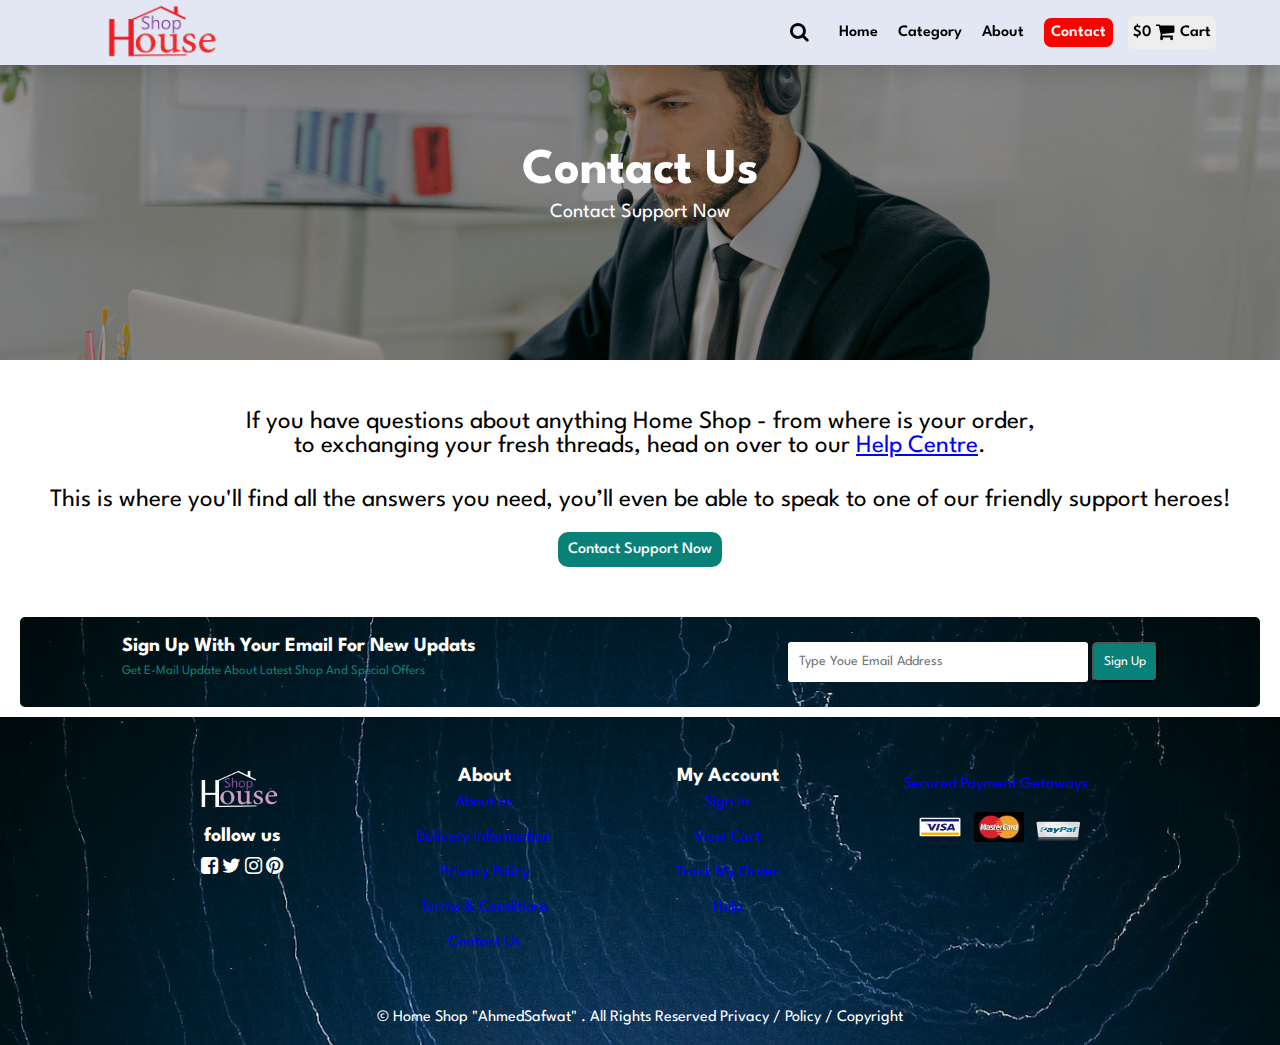
<file: contact.html>
<!DOCTYPE html>
<html lang="en">
  <head>
    <meta charset="UTF-8" />
    <meta http-equiv="X-UA-Compatible" content="IE=edge" />
    <meta name="viewport" content="width=device-width, initial-scale=1.0" />
    <title>Shop</title>
    <link rel="stylesheet" href="Ecommerce.css" />
    <link rel="stylesheet" href="responsive.css" />
    <link rel="stylesheet" href="icons/style.css" />
    <script defer src="index.js"></script>
    <script defer src="main.js"></script>
  </head>
  <body>
    <section class="header">
      <div class="mobile-menu">
        <span class="icon-menu" id="menu-icon"> Menu</span>
      </div>
      <a href="#"><img src="imgs/Ecommerce-logo.png" alt="" /></a>
      <div class="search" id="searcbar">
        <input type="search" placeholder="Search For Products" />
        <button class="icon-search"></button>
      </div>
      <div class="list">
        <div class="alllist">
          <div class="searchb" id="searchbtn">
            <span class="icon-search"></span>
          </div>
          <ul class="nav" id="menu">
            <li><a href="index.html">Home</a></li>
            <li href="#" class="cat-list" id="catg" style="font-weight: 600">
              Category
            </li>
            <li href="#" id="catgmobile" style="font-weight: 600">Category</li>
            <div class="categoeylistm" id="catlistm">
              <li><a href="shop.html">Men</a></li>
              <li><a href="shop2.html">Women</a></li>
              <li><a href="shop3.html">Shoes & Accessories</a></li>
            </div>
            <li><a href="about.html">About</a></li>
            <li><a href="contact.html" class="active">Contact</a></li>
            <span id="close" class="icon-close"></span>
            <a id="cartw" class="thecart" href="#"></a>
          </ul>
          <div id="cartm" class="totalpricebox">
            <p id="totalPrice">$0</p>
            <a class="theCart" href="#"
              ><span class="icon-shopping-cart" style="margin: 0"></span
            ></a>
            <p>Cart</p>
          </div>
        </div>
        <!-- start categorey list  -->
        <div class="categoeylist" id="catlist">
          <a href="shop.html" class="ForMen">Men</a>
          <a href="shop2.html" class="ForWomens">Women</a>
          <a href="shop3.html" class="Shoesandacc">Shoes & Accessories</a>
        </div>
        <!-- end categorey list  -->

        <!-- start for see more window -->
        <div class="morebox" id="info-box">
          <span id="Closee" class="icon-close"></span>
          <div class="theboxgrid" id="areamsg">
            <div class="thebox" id="thebox"></div>
          </div>
        </div>
        <!-- end for see more window -->

        <!-- start this a cart window  -->
        <div class="back-screen" id="back">
          <span id="closee" class="icon-close"></span>
          <div class="h2">
            <h2>Shoping Cart</h2>
            <h2 class="icon-shopping-cart"></h2>
          </div>
          <div class="Empty" id="empty">
            <img src="imgs/caaart.png" alt="" />
            <p>You Don't Have Any Items In Your Cart</p>
            <a href="shop.html">Search For Items</a>
          </div>
          <div class="cartcontainer areapro" id="addarea">
            <!--  -->
          </div>
          <button class="btntotalcart" id="formbtn">
            <p>Checkout</p>
            <p id="totalprice">$0</p>
          </button>
        </div>
        <!-- end this a cart window  -->

        <!-- start check out page -->
        <div class="checkbox" id="check-box">
          <span id="Closeee" class="icon-close"></span>
          <div class="thecheckboxgrid" id="areacheck">
            <div class="contentbox" id="contentbox">
              <h2 style="font-size: 30px">Checkout Information</h2>
              <form action="">
                <h5>Your Name :</h5>
                <div class="Naame">
                  <input type="text" placeholder="First Name" />
                  <input type="text" placeholder="Last Name" />
                </div>
                <h5>Your Phone Number :</h5>
                <div class="phone">
                  <select name="" id="">
                    <option value="">+2</option>
                    <option value="">+24</option>
                    <option value="">+244</option>
                  </select>
                  <input type="number" placeholder="Phone Number" />
                  <h5>Your Phone Address :</h5>
                </div>
                <div class="address">
                  <input type="text" placeholder="Country" />
                  <br />
                  <input
                    style="width: 100%"
                    type="text"
                    placeholder="address" />
                </div>
                <h5>Payment Informations :</h5>

                <div class="payment">
                  <h4 style="margin-right: 10px">Pay by :</h4>
                  <select name="" id="">
                    <option value="">Visa Card</option>
                    <option value="">Master Card</option>
                    <option value="">Paypal</option>
                    <input type="number" placeholder="Account number" />
                  </select>
                </div>
                <button class="confirm">Confirm</button>
              </form>
            </div>
          </div>
        </div>
        <!--  check out page -->
      </div>
    </section>
    <section class="bannar-contact">
      <div class="head-banner">
        <h1>Contact Us</h1>
        <p>Contact Support Now</p>
      </div>
    </section>
    <section class="contact-us">
      <p>
        If you have questions about anything Home Shop - from where is your
        order,<br />
        to exchanging your fresh threads, head on over to our
        <a href="#">Help Centre</a>.
      </p>
      <p>
        This is where you'll find all the answers you need, you’ll even be able
        to speak to one of our friendly support heroes!
      </p>
      <a class="cont" href="#">Contact Support Now</a>
    </section>
    <section class="sign-up">
      <div class="Text">
        <h4>Sign Up With Your Email For New Updats</h4>
        <p>
          Get E-Mail Update About Latest Shop And <span>Special Offers</span>
        </p>
      </div>
      <div class="Email">
        <input type="email" placeholder="Type Youe Email Address" />
        <button>Sign Up</button>
      </div>
    </section>
    <footer>
      <div class="footer">
        <div class="follow">
          <a href="#"><img src="imgs/Logo-footer.png" alt="" /></a>
          <h4>follow us</h4>
          <div class="icons">
            <a href="#"><span class="icon-facebook-square"></span></a>
            <a href="#"><span class="icon-twitter"></span></a>
            <a href="#"><span class="icon-instagram"></span></a>
            <a href="#"><span class="icon-pinterest"></span></a>
          </div>
        </div>
        <div class="about">
          <h4>About</h4>
          <a href="#">About us</a>
          <a href="#">Delivery Information</a>
          <a href="#">Privacy Policy</a>
          <a href="#">Terms & Conditions</a>
          <a href="#">Contact Us</a>
        </div>
        <div class="about">
          <h4>My Account</h4>
          <a href="#">Sign in</a>
          <a href="#">View Cart</a>
          <a href="#">Track My Order</a>
          <a href="#">Help</a>
        </div>
        <div class="about">
          <a>Secured Payment Getaways</a>
          <div class="pay">
            <a href="#"><img src="imgs/payment/visa.png" alt="" /></a>
            <a href="#"><img src="imgs/payment/MasterCard.png" alt="" /></a>
            <a href="#"><img src="imgs/payment/paypal.png" alt="" /></a>
          </div>
        </div>
      </div>
      <div class="rights">
        <a href="#">
          © Home Shop "AhmedSafwat" . All Rights Reserved Privacy / Policy /
          Copyright
        </a>
      </div>
    </footer>
  </body>
</html>
</file>
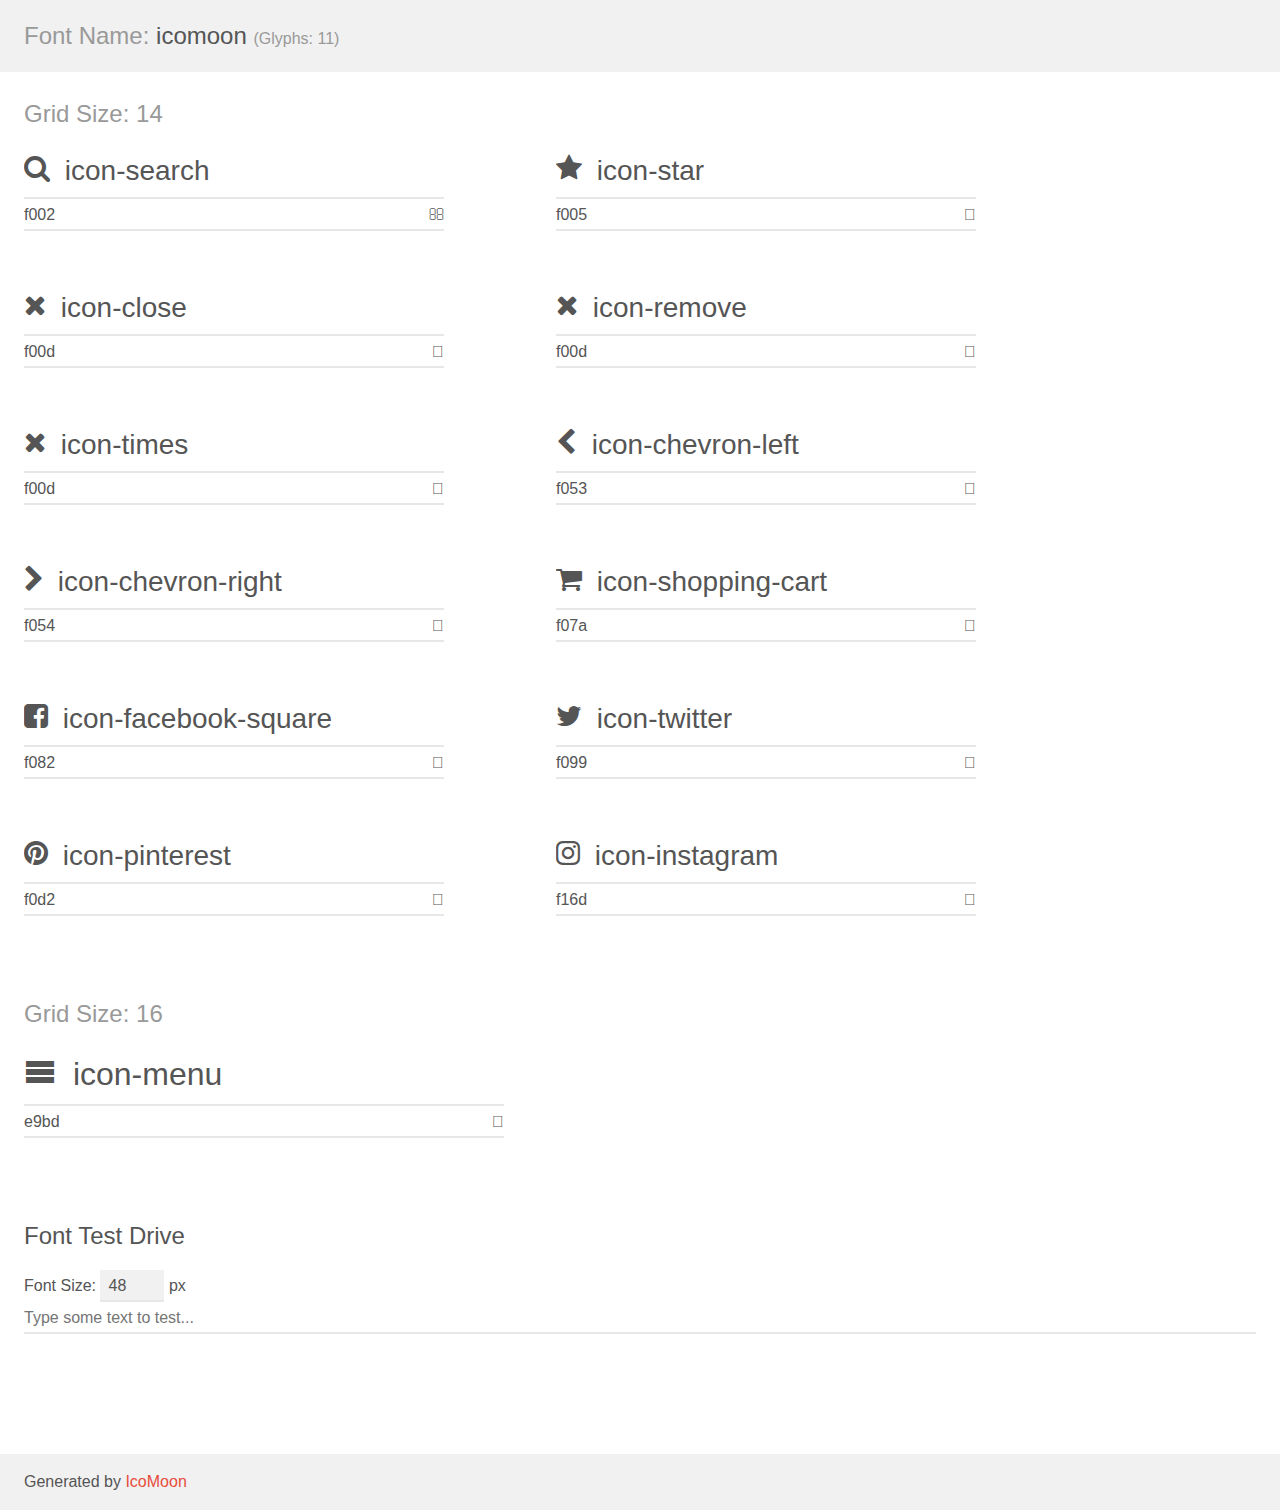
<file: icons/demo.html>
<!doctype html>
<html>
<head>
    <meta charset="utf-8">
    <title>IcoMoon Demo</title>
    <meta name="description" content="An Icon Font Generated By IcoMoon.io">
    <meta name="viewport" content="width=device-width, initial-scale=1">
    <link rel="stylesheet" href="demo-files/demo.css">
    <link rel="stylesheet" href="style.css"></head>
<body>
    <div class="bgc1 clearfix">
        <h1 class="mhmm mvm"><span class="fgc1">Font Name:</span> icomoon <small class="fgc1">(Glyphs:&nbsp;11)</small></h1>
    </div>
    <div class="clearfix mhl ptl">
        <h1 class="mvm mtn fgc1">Grid Size: 14</h1>
        <div class="glyph fs1">
            <div class="clearfix bshadow0 pbs">
                <span class="icon-search"></span>
                <span class="mls"> icon-search</span>
            </div>
            <fieldset class="fs0 size1of1 clearfix hidden-false">
                <input type="text" readonly value="f002" class="unit size1of2" />
                <input type="text" maxlength="1" readonly value="&#xf002;" class="unitRight size1of2 talign-right" />
            </fieldset>
            <div class="fs0 bshadow0 clearfix hidden-true">
                <span class="unit pvs fgc1">liga: </span>
                <input type="text" readonly value="" class="liga unitRight" />
            </div>
        </div>
        <div class="glyph fs1">
            <div class="clearfix bshadow0 pbs">
                <span class="icon-star"></span>
                <span class="mls"> icon-star</span>
            </div>
            <fieldset class="fs0 size1of1 clearfix hidden-false">
                <input type="text" readonly value="f005" class="unit size1of2" />
                <input type="text" maxlength="1" readonly value="&#xf005;" class="unitRight size1of2 talign-right" />
            </fieldset>
            <div class="fs0 bshadow0 clearfix hidden-true">
                <span class="unit pvs fgc1">liga: </span>
                <input type="text" readonly value="" class="liga unitRight" />
            </div>
        </div>
        <div class="glyph fs1">
            <div class="clearfix bshadow0 pbs">
                <span class="icon-close"></span>
                <span class="mls"> icon-close</span>
            </div>
            <fieldset class="fs0 size1of1 clearfix hidden-false">
                <input type="text" readonly value="f00d" class="unit size1of2" />
                <input type="text" maxlength="1" readonly value="&#xf00d;" class="unitRight size1of2 talign-right" />
            </fieldset>
            <div class="fs0 bshadow0 clearfix hidden-true">
                <span class="unit pvs fgc1">liga: </span>
                <input type="text" readonly value="" class="liga unitRight" />
            </div>
        </div>
        <div class="glyph fs1">
            <div class="clearfix bshadow0 pbs">
                <span class="icon-remove"></span>
                <span class="mls"> icon-remove</span>
            </div>
            <fieldset class="fs0 size1of1 clearfix hidden-false">
                <input type="text" readonly value="f00d" class="unit size1of2" />
                <input type="text" maxlength="1" readonly value="&#xf00d;" class="unitRight size1of2 talign-right" />
            </fieldset>
            <div class="fs0 bshadow0 clearfix hidden-true">
                <span class="unit pvs fgc1">liga: </span>
                <input type="text" readonly value="" class="liga unitRight" />
            </div>
        </div>
        <div class="glyph fs1">
            <div class="clearfix bshadow0 pbs">
                <span class="icon-times"></span>
                <span class="mls"> icon-times</span>
            </div>
            <fieldset class="fs0 size1of1 clearfix hidden-false">
                <input type="text" readonly value="f00d" class="unit size1of2" />
                <input type="text" maxlength="1" readonly value="&#xf00d;" class="unitRight size1of2 talign-right" />
            </fieldset>
            <div class="fs0 bshadow0 clearfix hidden-true">
                <span class="unit pvs fgc1">liga: </span>
                <input type="text" readonly value="" class="liga unitRight" />
            </div>
        </div>
        <div class="glyph fs1">
            <div class="clearfix bshadow0 pbs">
                <span class="icon-chevron-left"></span>
                <span class="mls"> icon-chevron-left</span>
            </div>
            <fieldset class="fs0 size1of1 clearfix hidden-false">
                <input type="text" readonly value="f053" class="unit size1of2" />
                <input type="text" maxlength="1" readonly value="&#xf053;" class="unitRight size1of2 talign-right" />
            </fieldset>
            <div class="fs0 bshadow0 clearfix hidden-true">
                <span class="unit pvs fgc1">liga: </span>
                <input type="text" readonly value="" class="liga unitRight" />
            </div>
        </div>
        <div class="glyph fs1">
            <div class="clearfix bshadow0 pbs">
                <span class="icon-chevron-right"></span>
                <span class="mls"> icon-chevron-right</span>
            </div>
            <fieldset class="fs0 size1of1 clearfix hidden-false">
                <input type="text" readonly value="f054" class="unit size1of2" />
                <input type="text" maxlength="1" readonly value="&#xf054;" class="unitRight size1of2 talign-right" />
            </fieldset>
            <div class="fs0 bshadow0 clearfix hidden-true">
                <span class="unit pvs fgc1">liga: </span>
                <input type="text" readonly value="" class="liga unitRight" />
            </div>
        </div>
        <div class="glyph fs1">
            <div class="clearfix bshadow0 pbs">
                <span class="icon-shopping-cart"></span>
                <span class="mls"> icon-shopping-cart</span>
            </div>
            <fieldset class="fs0 size1of1 clearfix hidden-false">
                <input type="text" readonly value="f07a" class="unit size1of2" />
                <input type="text" maxlength="1" readonly value="&#xf07a;" class="unitRight size1of2 talign-right" />
            </fieldset>
            <div class="fs0 bshadow0 clearfix hidden-true">
                <span class="unit pvs fgc1">liga: </span>
                <input type="text" readonly value="" class="liga unitRight" />
            </div>
        </div>
        <div class="glyph fs1">
            <div class="clearfix bshadow0 pbs">
                <span class="icon-facebook-square"></span>
                <span class="mls"> icon-facebook-square</span>
            </div>
            <fieldset class="fs0 size1of1 clearfix hidden-false">
                <input type="text" readonly value="f082" class="unit size1of2" />
                <input type="text" maxlength="1" readonly value="&#xf082;" class="unitRight size1of2 talign-right" />
            </fieldset>
            <div class="fs0 bshadow0 clearfix hidden-true">
                <span class="unit pvs fgc1">liga: </span>
                <input type="text" readonly value="" class="liga unitRight" />
            </div>
        </div>
        <div class="glyph fs1">
            <div class="clearfix bshadow0 pbs">
                <span class="icon-twitter"></span>
                <span class="mls"> icon-twitter</span>
            </div>
            <fieldset class="fs0 size1of1 clearfix hidden-false">
                <input type="text" readonly value="f099" class="unit size1of2" />
                <input type="text" maxlength="1" readonly value="&#xf099;" class="unitRight size1of2 talign-right" />
            </fieldset>
            <div class="fs0 bshadow0 clearfix hidden-true">
                <span class="unit pvs fgc1">liga: </span>
                <input type="text" readonly value="" class="liga unitRight" />
            </div>
        </div>
        <div class="glyph fs1">
            <div class="clearfix bshadow0 pbs">
                <span class="icon-pinterest"></span>
                <span class="mls"> icon-pinterest</span>
            </div>
            <fieldset class="fs0 size1of1 clearfix hidden-false">
                <input type="text" readonly value="f0d2" class="unit size1of2" />
                <input type="text" maxlength="1" readonly value="&#xf0d2;" class="unitRight size1of2 talign-right" />
            </fieldset>
            <div class="fs0 bshadow0 clearfix hidden-true">
                <span class="unit pvs fgc1">liga: </span>
                <input type="text" readonly value="" class="liga unitRight" />
            </div>
        </div>
        <div class="glyph fs1">
            <div class="clearfix bshadow0 pbs">
                <span class="icon-instagram"></span>
                <span class="mls"> icon-instagram</span>
            </div>
            <fieldset class="fs0 size1of1 clearfix hidden-false">
                <input type="text" readonly value="f16d" class="unit size1of2" />
                <input type="text" maxlength="1" readonly value="&#xf16d;" class="unitRight size1of2 talign-right" />
            </fieldset>
            <div class="fs0 bshadow0 clearfix hidden-true">
                <span class="unit pvs fgc1">liga: </span>
                <input type="text" readonly value="" class="liga unitRight" />
            </div>
        </div>
    </div>
    <div class="clearfix mhl ptl">
        <h1 class="mvm mtn fgc1">Grid Size: 16</h1>
        <div class="glyph fs2">
            <div class="clearfix bshadow0 pbs">
                <span class="icon-menu"></span>
                <span class="mls"> icon-menu</span>
            </div>
            <fieldset class="fs0 size1of1 clearfix hidden-false">
                <input type="text" readonly value="e9bd" class="unit size1of2" />
                <input type="text" maxlength="1" readonly value="&#xe9bd;" class="unitRight size1of2 talign-right" />
            </fieldset>
            <div class="fs0 bshadow0 clearfix hidden-true">
                <span class="unit pvs fgc1">liga: </span>
                <input type="text" readonly value="menu, list3" class="liga unitRight" />
            </div>
        </div>
    </div>

    <!--[if gt IE 8]><!-->
    <div class="mhl clearfix mbl">
        <h1>Font Test Drive</h1>
        <label>
            Font Size: <input id="fontSize" type="number" class="textbox0 mbm"
            min="8" value="48" />
            px
        </label>
        <input id="testText" type="text" class="phl size1of1 mvl"
        placeholder="Type some text to test..." value=""/>
        <div id="testDrive" class="icon-" style="font-family: icomoon">&nbsp;
        </div>
    </div>
    <!--<![endif]-->
    <div class="bgc1 clearfix">
        <p class="mhl">Generated by <a href="https://icomoon.io/app">IcoMoon</a></p>
    </div>

    <script src="demo-files/demo.js"></script>
</body>
</html>
</file>
<file: Ecommerce.css>
@import url('https://fonts.googleapis.com/css2?family=League+Spartan:wght@100;200;300;400;500;600;700;800;900&family=Open+Sans:ital,wght@0,300;0,400;0,500;0,600;0,700;0,800;1,300;1,400;1,500;1,600;1,700;1,800&display=swap');


*{
    margin: 0;
    padding: 0;
    box-sizing: border-box;
    font-family: 'League Spartan', sans-serif;
}
body{
    width: 100%;
}
h1{
    font-size: 50px;
    line-height: 64px;
    color: #222;
}
h2{
    font-size: 46px;
    line-height: 54px;
    color: #222;
}
h4{
    font-size: 20px;
    color: #222;
}
h6{
    font-weight: 600;
    font-size: 12px;
}
a{
    text-decoration: none;
    color: black;
}
li{
    list-style: none;
    cursor: pointer;
}
.header{
    width: 100%;
    display: flex;
    justify-content: space-between;
    align-items: center;
    padding: 0 8%;
    padding-right: 5%;
    /* background-color: #948a95; */
    background-color: #e3e6f3;
    box-shadow: 0 5px 25px rgba(1 1 1 / 15% );
    position: fixed;
    z-index: 10000;
}
.list{
    display: flex;
}

.mobile-menu{
    display: none;
    font-size: 20px;
    font-weight: 800;
    margin-left: 10px;
}
.header ul{
    padding-top: 10px;
    display: flex;
    align-items: center;
    transform: translateY(-5px);
}
.header ul li{
    margin-left: 10px;
    margin-right: 10px;
}
.header ul li a{
    text-align: center;
    font-size: 16px;
    font-weight: 600;
    transition: 0.03s;

}
.header ul li a:hover
{
    color: #088178;
    border-radius: 5px;

}
.header .list a span{
    font-size: 20px;
    border-radius: 50%;
    padding: 5px;
    margin-left: 20px;
}
.header .list  a span:hover{
    background-color: yellow;
}
.header img{
    width: 120px;
}
#close{
    display: none;
}

.header ul li .active{
    background-color: red;
    padding: 7px;
    border-radius: 7px;
    color: white;
}
.categoeylist a{
    background-color: #e3e5f2;
    width: 100%;
    padding: 10px 0;
    font-weight: 600;
    display: flex;
    justify-content: center;
    border: 2px solid gray;;
    transition: 0.5s;
}
.categoeylist{
    background-color: transparent ;
    width:  150px;
    height: 140px;
    padding: 2px 0;
    font-weight: 600;
    position: absolute;
    top: 68px;
    right: 255px;
    display: flex;
    flex-direction: column;
    align-items: center;
    justify-content: center;
    border-radius: 10px;
    transition:  1s;
    display: none;

}
.categoeylist a:hover{
    background-color: red;
    border-radius: 7px;
    color: white;
}

.catlistactive{
display: block;
}
.categoeylistm{
    display: none;
}

/* for mobile */

.alllist{
    display: flex;
    align-items: center;
}
.alllist .searchb span{
    margin-right: 20px;
    font-size: 20px;
}

.cat-list:hover .categoylist{
    display: block;
}

#catgmobile{
    display: none;
}

.search{
    position: absolute;
    top: 65px;
    right: 27%;
    left: %;
    background-color: white;
    width: 600px;
    padding: 10px 10px;
    border: 1px solid black;
    border-radius: 10px;
    text-align: center;
    display: none ;
}
.searchactive{
    display: block;
}
.search input{
    width: 85%;
    height: 25px;
    outline: none;
    border: none;
    padding: 3px;
}
.search button{
    border: none;
    background-color: transparent;
    cursor: pointer;
    outline: none;
}
.cartbutton{
    
    display: flex;
    align-items: center;
}
.cartbutton span{
    font-size: 25px;
}
/* start headline */
.Headline{
    width: 100%;
    height: 90vh;
    display: flex;
    align-items: center;
    justify-content: space-between;
    padding: 0 0 0 8% ;
    background-size: cover;
    background-color: #e3e5f2;
    overflow: hidden;

}
/* start the check out form */
.checkbox{
    z-index: 51111111111111115;
    position: absolute;
    left: 0;
    top: 0px;
    width: 100%;
    height: 100vh;
    background-color: rgba(0, 0, 0 , 60%);
    transition: 2s;
    display: none;
}


.activecheck{
    display: block;
}


.thecheckboxgrid{
    display: grid;
    grid-template-columns:repeat(auto-fill , minmax(500px,1fr));
    z-index: 10000000000;
}

.contentbox{
    position: absolute;
    left: 30%;
    padding: 30px;
    display: flex;
    flex-direction: column;
    justify-content: center;
    align-items: center;
    background-color: white;
    border-radius: 20px;
    margin-top: 100px;
}

form .Naame input ,.payment input , .phone input ,.address input{
    padding: 10px;
    margin: 10px 5px;
}

.phone select{
    width: 50px;
}
.payment{
    display: flex;
    align-items: center;
}

.confirm{
    font-size: 25px;
    width: fit-content;
    padding: 10px;
    background-color: #088178;
    color: white;
    outline: none;
    border: none;
    margin-left: 125px;
    cursor: pointer;
    border-radius: 10px;
}
/* end the check out form */
.Headline img{
    width: 100%;
}
.head{
    min-width: 55%;
    z-index: 777;
}
.photo img{
    width: 800px;
    position: relative;
    right: 260px;
    top: 30px;
}
/* .head h1 {
    color: #088178;
} */
.head h1 {
    color: #088178;
}
.head h2 {
    font-weight: 800;
}
.head p{
    color: #088178;
}

.head button{
    background-color: #088178;
    width: fit-content;
    padding: 10px;
    margin-top: 20px;
    border-radius: 10px;
}
.head button a{
    font-size: 22px;
    font-weight: 800;
    color: white;
}

.totalpricebox{
    display: flex;
    background: #EEE;
    text-align: center;
    border-radius: 5px;
    margin-left: 5px;
    padding: 5px;
    align-items: center;
    justify-content: center;
    cursor: pointer;
}
.totalpricebox:hover{
background-color: yellow;
}
.totalpricebox p {
    font-weight: 600;
    }
/* end */
/* start sec feature */
.feature{
    display: flex;
    justify-content: center;
    flex-wrap: wrap;
    padding: 20px 8%;
}
.card-f{
    width: 100px;
    width: 150px;
    background-color: #EEE;
    text-align: center;
    padding: 10px;
    border-radius: 10px;
    margin-right: 30px;
    margin-bottom: 10px;
    cursor: pointer;
}
.card-f img{
    width: 100%;
    margin-bottom: 10px;
}
.card-f a{
    font-size: 18px;

}

.card-f:hover{
    transform: scale(1.1);
}
/* end */
/* start products section */
/* for js */
/* start window see More product */
.morebox{
    display: flex;
    justify-content: center;
    flex-direction: column;
    z-index: 51111111111111115;
    position: absolute;
    left: 0;
    top: 0px;
    width: 100%;
    height: 100vh;
    background-color: rgba(0, 0, 0 , 60%);
    transition: 2s;
    overflow: scroll;
    scroll-behavior: smooth;
    display: none;

}


.theboxgrid{
    display: grid;
    grid-template-columns:repeat(auto-fill , minmax(100%,100%
    ));
    z-index: 10000000000;
    overflow: scroll;
}

.thebox{
    padding: 30px;
    margin: 2% 7%;
    background-color: white;
    border-radius: 20px;
}
.thebox h1{
    font-size: 30px;
    text-align: center;
}
.xnone{
    display: none;
}
.pro-wapperinfo{
    display: grid;
    grid-template-columns: max-content;
    gap: 10px;
    display: flex;
    flex-direction: row;
}
#Closee{
    font-size: 25px;
    color: white;
    position: fixed;
    left: 3%;
    top: 10%;
    cursor: pointer;

}
#Closeee{
    font-size: 25px;
    color: white;
    position: fixed;
    left: 3%;
    top: 10%;
    cursor: pointer;

}

.product1{text-align: center;
padding: 20px;
}
.banar1-wapper{
    display: grid;
    grid-template-columns: repeat(auto-fill , minmax(100%,1fr));
    margin: 20px 20px;
}

.pro-wapper{
    display: grid;
    grid-template-columns: repeat(auto-fill, minmax(300px,1fr));
    gap: 10px;
    margin-top: 50px;
}
.pro-card{
    background-color: #EEE;
    border-radius: 15px;
    transition: 0.5s;
    position: relative;
    padding: 10px;
    cursor: pointer;

}
.pro-card:hover{
    transform: scale(1.1);
}
.pro-card img{
    width: 100%;
    height: 300px;
    margin-bottom: 10px;
    border-radius: 15px;
}
.price{
    display: flex;
    justify-content: space-between;
    align-items: center;

}
.price button{
    font-size: 20px;
    outline: none;
    border: none;
    background-color: #EEE;
    padding: 5px;
    border-radius: 50%;
    transition: 0.3s;
    text-align: center;
    cursor: pointer;
}
.price button:hover{
    transform: scale(1.2);
    background-color: yellow;
}

.s.price{
    margin-left: auto;
}
.theprice{
    font-size: 20px;
    font-weight: 600;
    text-decoration: line-through;
}
.theaprice{
    margin-top: 10px;
    font-size: 20px;
    font-weight: 600;
    text-decoration: line-through;
}
.sale{
    font-size: 20px;
    font-weight: 600;
}
.psale{
    font-size: 20px;
    font-weight: 600;
}

.pro-card .best{
    font-size: 20px;
    background-color: orangered;
    padding: 5px;
    color: white;
    border-radius: 10px;
    position: absolute;
    z-index: 100;
    left: 0;
    margin-top: 20px;
    margin-left: 20px;
}
.cartcontainer{
    display: grid;
    grid-template-columns: repeat(auto-fill , minmax(1fr,1fr));
    gap: 10px;
}
.addedcart{
    display: flex;
    align-items: center;
    justify-content: space-between;
    background-color: #EEE;
    padding: 10px;
}
.confirm-buy {
    display: flex;
    align-items: center;
    margin-top: 40px;
    margin-bottom: 30px;
    margin-left: 10px;
  }
  .totalprices{
    background-color: red;
  }
  .totalpricesnav{
    display: flex;
    flex-direction: column;
    font-weight: 600;
    margin-left: 10px;
  }
  
  .confirm-buy p {
    margin-left: 20px;
    text-align: center;
    font-size: 20px;
    font-weight: 500;
  }


  .allinfopro{
    display: flex;
    justify-content: center;
    align-items: center;
  }
/* for java script  */
#input-quantity {
    width: 45px;
    height: 36px;
    text-align: center;
    border: 1px solid #56ccf2;
    border-radius: 5px;
    margin-left: 13px;
  }
.donemessage{
    text-align: center;
    position: fixed;
    background-color: yellow;
    width: 200px;
    padding: 10px 0;
    font-size: 20px;
    font-weight: 400;
    border-radius: 10px;
    top: 70px;
    z-index: 1111111111;
}
.back-screen{
    display: flex;
    flex-direction: column;
    padding: 0;
    z-index: 51111111111111115;
    position: absolute;
    right: 0;
    top: 0;
    width: 0;
    height: 100vh;
    background-color: #E3E5f3;
    box-shadow: 0 5px 25px rgba(1 1 1 / 15%);
    z-index: 100000;
    transition: 1s;
    overflow: scroll;
    scroll-behavior: smooth;
}
.back-screen .h2{
    display: flex;
align-items: center;
    margin-left: auto;
    margin-right: auto;
}
.back-screen .h2 h2{
    font-size: 20px;
}
.back-screen h2{
    margin-left: 10px;
}
.items-container{
    display: flex;
    justify-content: space-around;
    align-content: center;
    align-items: center;
    background-color: rgb(255, 255, 255);
    border-bottom: 4px solid rgb(109, 176, 221);
    border-radius: 10px;
    width: 80vw;
    margin: 50px auto;
    color: rgb(0, 0, 0);
}

.back-screen #closee{
    margin-top: 15px;
    margin-left: 15px;
    margin-bottom: 10px;
    font-size: 30px;
    opacity: 1 !important;
    cursor: pointer;
}


.back-screen #close:hover{
  color: orange !important;
  
}
.btntotalcart{
    display: flex;
    font-size: 18px;
    color: white;
    background-color: red;
    width: fit-content;
    padding: 10px;
    cursor: pointer;
    outline: none;
    border: none;
    margin-left: auto;
    margin-right: auto;

}
.btntotalcart p{
    margin-right: 2px;
}



/* end */
/* start banner section */
.banar-wapper{
    display: grid;
    grid-template-columns: repeat(auto-fill, minmax(450px,1fr));
    gap: 20px;
    margin-top: 50px;
    margin: 0 30px;
}
.banner-card{
    display: flex;
    flex-direction: column;
    justify-content: center;
    min-width: 100%;
    background-size: cover;
    height: 300px;
    padding: 15px;
    margin-bottom: 20px;
    border-radius: 10px;
}
.textbanner{
    margin-top: 80px ;
    margin-left: 20px;
}


.banner-card a{
    background-color: transparent;
    border: 1px solid white ;
    border-radius: 5px;
    width: fit-content;
    padding: 5px;
    margin-top: 10px;
    transition: 0.2s;
}
.banner-card:hover .more{
    background-color: yellow;
    color: black;
}
.banner-card h2{
    margin: 10px 0;
    color: white;
}
.banner-card h4 {
    color: white;
}
.banner-card p{
    color: white;
}
.banner-card a{
    color: white;
}
.sign-up{
    background-image: url(imgs/sign\ up\ bg.jpg);
    background-size: cover;
    margin: 10px 20px;
    padding: 20px 8%;
    border-radius: 5px;
    display: flex;
    justify-content: space-between;
    align-items: center;
}
.Text h4{
    color: white;
    margin-bottom: 10px;
}
.Text p{
    margin-bottom: 10px;
    font-size: 13px;
    color: #088178;
}
.Email input{
    padding: 10px;
    width: 300px;
    height: 40px;
    border-radius: 3px;
    border: 1px solid transparent;
    font-size: 14px;
    
}

.Email button{
    width: fit-content;
    height: 40px;
    padding: 6px 10px;
    background-color: #088178;
    color: white;
    font-weight: 400;
    border-radius: 5px;
}
/* end */
/* start footer */
footer{
    background-image: url(imgs/sign\ up\ bg.jpg);
    background-size: cover;
    text-align: center;
    padding-bottom: 20px;
}
.footer{
    padding: 50px 15%;
    display: flex;
    justify-content: space-between;
    margin-bottom: 0;
}

.follow a img{
    width: 100px;
    margin-bottom: 10px;
}
.follow h4{
    color: white;
    margin-bottom: 10px;
}
.about{
    display: flex;
    align-items: center;
    flex-direction: column;
    align-items: center;
}
.follow .icons a span{
    color: white;
background-size: cover;    font-size: 20px;
}
.about a{
    color: blue;
    margin: 10px 0;
}
.about a:hover{
text-decoration: underline;
}
.about h4{
    color: white;
}
.about .pay img{
    margin-left: 5px;
    margin-top: 10px;
    width: 50px;
    height: 30px;
}
.rights a{
    color: white;
}
/* end Home Page */
/* start shop page */
.bannar-shop{
background-image: url(imgs/bg-home.png);
width: 100%;
height: 40vh;
background-size: cover;
display: flex;
justify-content: center;
align-items: center;
text-align: center;
}
.head-banner h1{
    color: white;
}
.head-banner p{
    color: white;
    font-size: 20px;
}
.pagination{
    padding: 20px;
    align-items: center;
    width: 100%;
    display: flex;
    justify-content: center;
}
.pagination a{
    background-color: #088178; ;
    padding: 10px;
    color: white;
    font-weight: 800;
    margin-right: 10px;
}
.selected{
    background-color: #0881;
}

/* end shop page */

/* start info product page */
.info-pro{
    width: 100%;
    display: flex;
    justify-content: center;
    padding: 20px 0;
    
}

.larg {
    display: flex;
    justify-content: center;
}
.larg img{
    display: flex;
    justify-content: center;
    align-items: center;
    width: 300px;
    height: 300px;
    cursor: pointer;
    margin-top: 30px;
    margin-bottom: 20px;
    margin-right: 20px;
}


.small-pro img{
    display: flex;
    width: 50px;
    margin-right: 15px;
    margin-left: 15px;
    margin-bottom:30px;
    cursor: pointer;
    flex-wrap: wrap;
}
.informations{
    margin: 6% 40px;
    margin-right: 0;
}
.informations h3{
    margin: 10px 0;
font-size: 22px;

}

.informations h4{
    font-size: 12px
    margin-top: 20px;
    margin-bottom: 20px;
}
select{
    width: 100px;
    height: 30px;
    padding: 5px;
}
.informations ul{
    display: flex;
    flex-direction: column;
    align-items: flex-start;
}
.informations ul li{
    margin-bottom: 10px;
}
.size-num{
    margin-top: 10px;
    display: flex;
}
.size-num h4 input{
    width: 50px;
    height: 25px;
    padding: 10px;
    overflow: hidden;
    margin-right: 20px;
}
.size-num h4 input:focus{
    outline: none;
}
.buy .btnaddcart{
    font-size: 20px;
    background-color: olivedrab;
    color: white;
    padding: 10px;
    text-align: center;
    margin-top: ;
    border: none;
    outline: none;
    border-radius: 10px;
    cursor: pointer;
}


.addcartdone{
    font-size: 20px;
    background-color: #EEE;
    color: gray;
    padding: 10px;
    text-align: center;
    margin-top: 20px;
    border: none;
    outline: none;
    border-radius: 10px;
    cursor: pointer;
    display: none;
}

.vbtn{
    display: block;
}
.infolist span{
    display: flex;
    flex-direction: column;
    align-items: flex-start;
    margin: 10px;
}

/* end info product page */
/* start about page */
.bannar-about{
    background-image: url(imgs/about\ us\ bg.jpg);
    width: 100%;
    height: 40vh;
    background-size: cover;
    display: flex;
    justify-content: center;
    align-items: center;
    text-align: center;
    }
    .about-us{
        padding: 20px 8% ;
        display: flex;
        justify-content: center;
    }
    .content{
        align-items: center;
        margin-left: 100px;
        margin-top: 200px;
    }

    .content p{
        font-size: 25px;
    }
    /* start contact page */
.bannar-contact{
    background-image: url(imgs/contact\ us.jpg);
    width: 100%;
    height: 40vh;
    background-size: cover;
    display: flex;
    justify-content: center;
    align-items: center;
    text-align: center;
}
.contact-us{
    text-align: center;
    padding: 50px 0;
}
.contact-us p{
    font-size: 25px;
    font-weight: 400p;
    margin-bottom: 30px;
}

.contact-us p a{
color: blue;
text-decoration: underline;
}

.contact-us .cont{
    background-color: #088178;
    width: fit-content;
    padding: 10px;
    margin-top: 20px;
    border-radius: 10px;
    color: white;
    font-weight: 500;
}

/* start cart page */
.bannar-cart{
    background-image: url(imgs/cart.jpg);
    width: 100%;
    height: 40vh;
    background-size: cover;
    display: flex;
    justify-content: center;
    align-items: center;
    text-align: center;
}

.cart{
    display: flex;
    flex-direction: column;
    justify-content: center;
    align-items: center;
    text-align: center;
    height: 100vh;
}


/* start table cart */
.Empty img{
    width: 100px;
}
.Empty{
    text-align: center;
}

.Empty a{
color: blue;
font-size: 15px;
}
.Empty a:hover{
    text-decoration: underline;
}
.Empty p{
font-size: 20px;
font-weight: 400;
margin-bottom: 10px;
}
/* start slider  */
.slider-img{
    display: none;
}
.prev, .next {
    cursor: pointer;
    position: absolute;
    top: 50%;
    width: auto;
    margin-top: -22px;
    padding: 16px;
    color: white;
    font-weight: bold;
    font-size: 18px;
    transition: 0.6s ease;
    border-radius: 0 3px 3px 0;
    user-select: none;
  }

  .fade {
    animation-name: fade;
    animation-duration: 1.5s;
  }
  
  @keyframes fade {
    from {opacity: .4}
    to {opacity: 1}
  }

/* start slider  */
</file>
<file: responsive.css>
@media screen and (max-width: 1000px) {

    .mobile-menu {
        display: block;
        display: flex;
        align-items: center;
        cursor: pointer;
    }

    .header .list .cartn {
        display: none;
    }
    .photo img {
        display: none;
    }
    .cartbutton{
        display: none;
    }
    .header{
        padding-left: 2%;
    }
    .searchb{
        transform: translateX(20px);
    }
    .header ul{
        display: flex;
        flex-direction: column;
        text-align: center;
        position: fixed;
        padding-top: 80px ;
        left: 0;
        top: 0;
        width: 0;
        height: 100vh;
        background-color: #E3E5f3;
        box-shadow: 0 5px 25px rgba(1 1 1 / 15%);
        z-index: 100000;
        transition: 1s;
        overflow: hidden;
    }
    .categoeylist{
        display: none;
    }

    .categoeylistm li a{
        width: 100%;
        padding: 15px 0;
        font-weight: 600;
        display: flex;
        justify-content: center;
        transition: 0.5s;
    }
    .categoeylistm{
        background-color: #e3e6f3 ;
        display: flex;
        flex-direction: column;
        align-items: center;
        justify-content: center;
        display: none;
    }
    
    .mobactivecatlist{
        display: block;
    }
    .categoeylistm li a:hover{
        color: white;
        border-radius: 7px;
        text-decoration: none;
    }


    .Headline{
        width: 100%;
        height: 80vh;}

    .header ul li {
        margin: 25px;
    }

    .header ul li a:hover {
        text-decoration: underline;
    }


    #catgmobile{
        display: block;
    }
    #catg{
        display: none;
    }

    #close {
        display: block;
        position: absolute;
        top: 20px;
        left: 20px;
        cursor: pointer;
    }
    .photo img {
        width: 1200px;
    }

    .head {
        transform: scale(0.8);
        position: absolute;
    }

    .card-f {
        margin-right: 10px;
        margin-left: 10px;
    }


    .banar-wapper {
        grid-template-columns: repeat(auto-fill, minmax(300px, 1fr));
    }

    .sign-up {
        display: block;
        text-align: center;
    }

    footer,
    .follow {
        display: block;
        text-align: center;

    }

    /* info pto page */
    .info-pro{
        display: block;
        padding-top: 100px;
    }


    .larg img{
        margin-right: 0;
    }


    .about-us{
        display: block
    }

    .thecheckboxgrid{
        grid-template-columns:repeat(auto-fill , minmax(300px,1fr));
    }
    
    .contentbox{
        left: 3%;
    }
    .informations h2{
        font-size: 30px;
    }
    .back-screen .h2 h2{
        font-size: 15px;
    }

    .pro-wapper{
        display: grid;
        grid-template-columns: repeat(auto-fill, minmax(250px,1fr));
        gap: 10px;
        margin-top: 50px;
    }
    
    .allinfopro{
        display: block;
        margin-left: auto;
        margin-right: auto;
    }
    .small-pro{
        display: flex;
        justify-content: center;
        align-items: center;
    }
    .about-us{
        display: block;
        margin-bottom: 20px;
    }
    .content{
        align-items: center;
        margin-top: 20px;
        margin-bottom: 30px;
    }

    .about-img img{
        width: 300px;
        margin-left: 200px;
    }

    .donemessage{
        top: 70px;
        left :30%;

    }


}
</file>
<file: icons/style.css>
@font-face {
  font-family: 'icomoon';
  src:  url('fonts/icomoon.eot?wzf2af');
  src:  url('fonts/icomoon.eot?wzf2af#iefix') format('embedded-opentype'),
    url('fonts/icomoon.ttf?wzf2af') format('truetype'),
    url('fonts/icomoon.woff?wzf2af') format('woff'),
    url('fonts/icomoon.svg?wzf2af#icomoon') format('svg');
  font-weight: normal;
  font-style: normal;
  font-display: block;
}

[class^="icon-"], [class*=" icon-"] {
  /* use !important to prevent issues with browser extensions that change fonts */
  font-family: 'icomoon' !important;
  speak: never;
  font-style: normal;
  font-weight: normal;
  font-variant: normal;
  text-transform: none;
  line-height: 1;

  /* Better Font Rendering =========== */
  -webkit-font-smoothing: antialiased;
  -moz-osx-font-smoothing: grayscale;
}

.icon-search:before {
  content: "\f002";
}
.icon-star:before {
  content: "\f005";
}
.icon-close:before {
  content: "\f00d";
}
.icon-remove:before {
  content: "\f00d";
}
.icon-times:before {
  content: "\f00d";
}
.icon-chevron-left:before {
  content: "\f053";
}
.icon-chevron-right:before {
  content: "\f054";
}
.icon-shopping-cart:before {
  content: "\f07a";
}
.icon-facebook-square:before {
  content: "\f082";
}
.icon-twitter:before {
  content: "\f099";
}
.icon-pinterest:before {
  content: "\f0d2";
}
.icon-instagram:before {
  content: "\f16d";
}
.icon-menu:before {
  content: "\e9bd";
}
</file>
<file: icons/demo-files/demo.css>
body {
  padding: 0;
  margin: 0;
  font-family: sans-serif;
  font-size: 1em;
  line-height: 1.5;
  color: #555;
  background: #fff;
}
h1 {
  font-size: 1.5em;
  font-weight: normal;
}
small {
  font-size: .66666667em;
}
a {
  color: #e74c3c;
  text-decoration: none;
}
a:hover, a:focus {
  box-shadow: 0 1px #e74c3c;
}
.bshadow0, input {
  box-shadow: inset 0 -2px #e7e7e7;
}
input:hover {
  box-shadow: inset 0 -2px #ccc;
}
input, fieldset {
  font-family: sans-serif;
  font-size: 1em;
  margin: 0;
  padding: 0;
  border: 0;
}
input {
  color: inherit;
  line-height: 1.5;
  height: 1.5em;
  padding: .25em 0;
}
input:focus {
  outline: none;
  box-shadow: inset 0 -2px #449fdb;
}
.glyph {
  font-size: 16px;
  width: 15em;
  padding-bottom: 1em;
  margin-right: 4em;
  margin-bottom: 1em;
  float: left;
  overflow: hidden;
}
.liga {
  width: 80%;
  width: calc(100% - 2.5em);
}
.talign-right {
  text-align: right;
}
.talign-center {
  text-align: center;
}
.bgc1 {
  background: #f1f1f1;
}
.fgc1 {
  color: #999;
}
.fgc0 {
  color: #000;
}
p {
  margin-top: 1em;
  margin-bottom: 1em;
}
.mvm {
  margin-top: .75em;
  margin-bottom: .75em;
}
.mtn {
  margin-top: 0;
}
.mtl, .mal {
  margin-top: 1.5em;
}
.mbl, .mal {
  margin-bottom: 1.5em;
}
.mal, .mhl {
  margin-left: 1.5em;
  margin-right: 1.5em;
}
.mhmm {
  margin-left: 1em;
  margin-right: 1em;
}
.mls {
  margin-left: .25em;
}
.ptl {
  padding-top: 1.5em;
}
.pbs, .pvs {
  padding-bottom: .25em;
}
.pvs, .pts {
  padding-top: .25em;
}
.unit {
  float: left;
}
.unitRight {
  float: right;
}
.size1of2 {
  width: 50%;
}
.size1of1 {
  width: 100%;
}
.clearfix:before, .clearfix:after {
  content: " ";
  display: table;
}
.clearfix:after {
  clear: both;
}
.hidden-true {
  display: none;
}
.textbox0 {
  width: 3em;
  background: #f1f1f1;
  padding: .25em .5em;
  line-height: 1.5;
  height: 1.5em;
}
#testDrive {
  display: block;
  padding-top: 24px;
  line-height: 1.5;
}
.fs0 {
  font-size: 16px;
}
.fs1 {
  font-size: 28px;
}
.fs2 {
  font-size: 32px;
}
</file>
